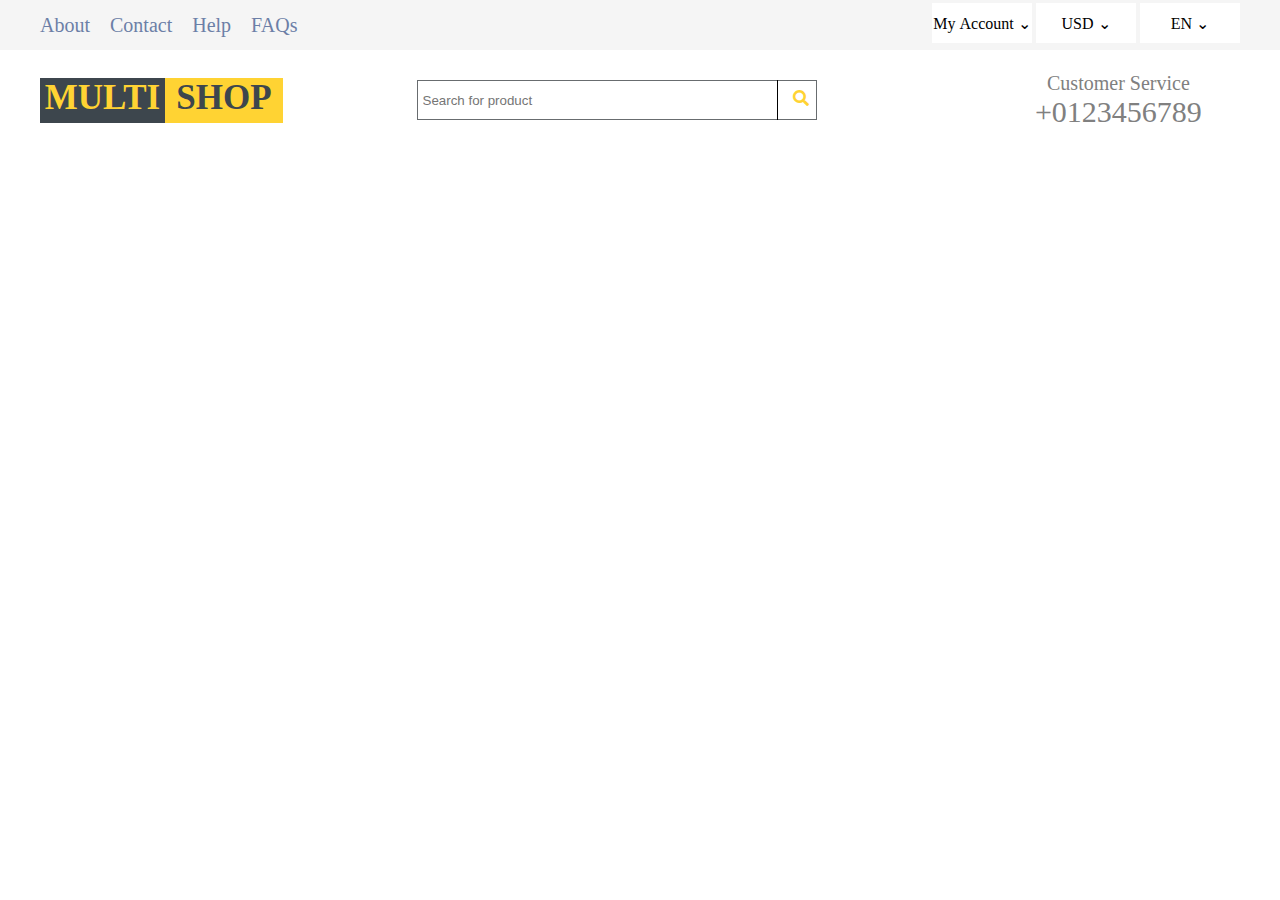
<file: FrontEnd/multi-shop/index.html>
<html>
    <head>
       <link rel="stylesheet" href="css/style.css"/> 
       <link href="https://cdnjs.cloudflare.com/ajax/libs/font-awesome/5.10.0/css/all.min.css" rel="stylesheet"/>
    </head>
    <body>
        <div class="main">
            <div class="first-row">
                <div class="left">
                  <a href="#">About</a>
                  <a href="#">Contact</a>
                  <a href="#">Help</a>
                  <a href="#">FAQs</a>
                </div>
                <div class="right">
                    <ul>
                        <li><span>My&nbsp;Account&nbsp;&#8964;</span>
                          <ul>
                            <li>Sign in</li>
                            <li>Sign up</li>
                          </ul>
                        </li>
                        <li><span>USD &#8964;</span>
                          <ul>
                            <li>EUR</li>
                            <li>GBP</li>
                            <li>CAD</li>
                          </ul>
                        </li>
                        <li><span>EN &#8964;</span>
                          <ul>
                            <li>FR</li>
                            <li>AR</li>
                            <li>UR</li>
                          </ul>
                        </li>
                    </ul>
                </div>
            </div>
            <div class="second-row">
                <div style="background-color: #FFD333;">
                    <label>MULTI</label>
                    <label style="width: 110px !important;">SHOP</label>
                </div>
                <div>
                    <input type="text" placeholder="Search for product"/>
                    <span class="fa fa-search"></span>
                </div>
                <div style="height: 70px; margin-right: 40px; display: flex; flex-direction: column; justify-content: center;align-items: center;">
                    <label>Customer Service</label>
                    <label>+0123456789</label>
                </div>
            </div>
        </div>
    </body>
</html>
</file>
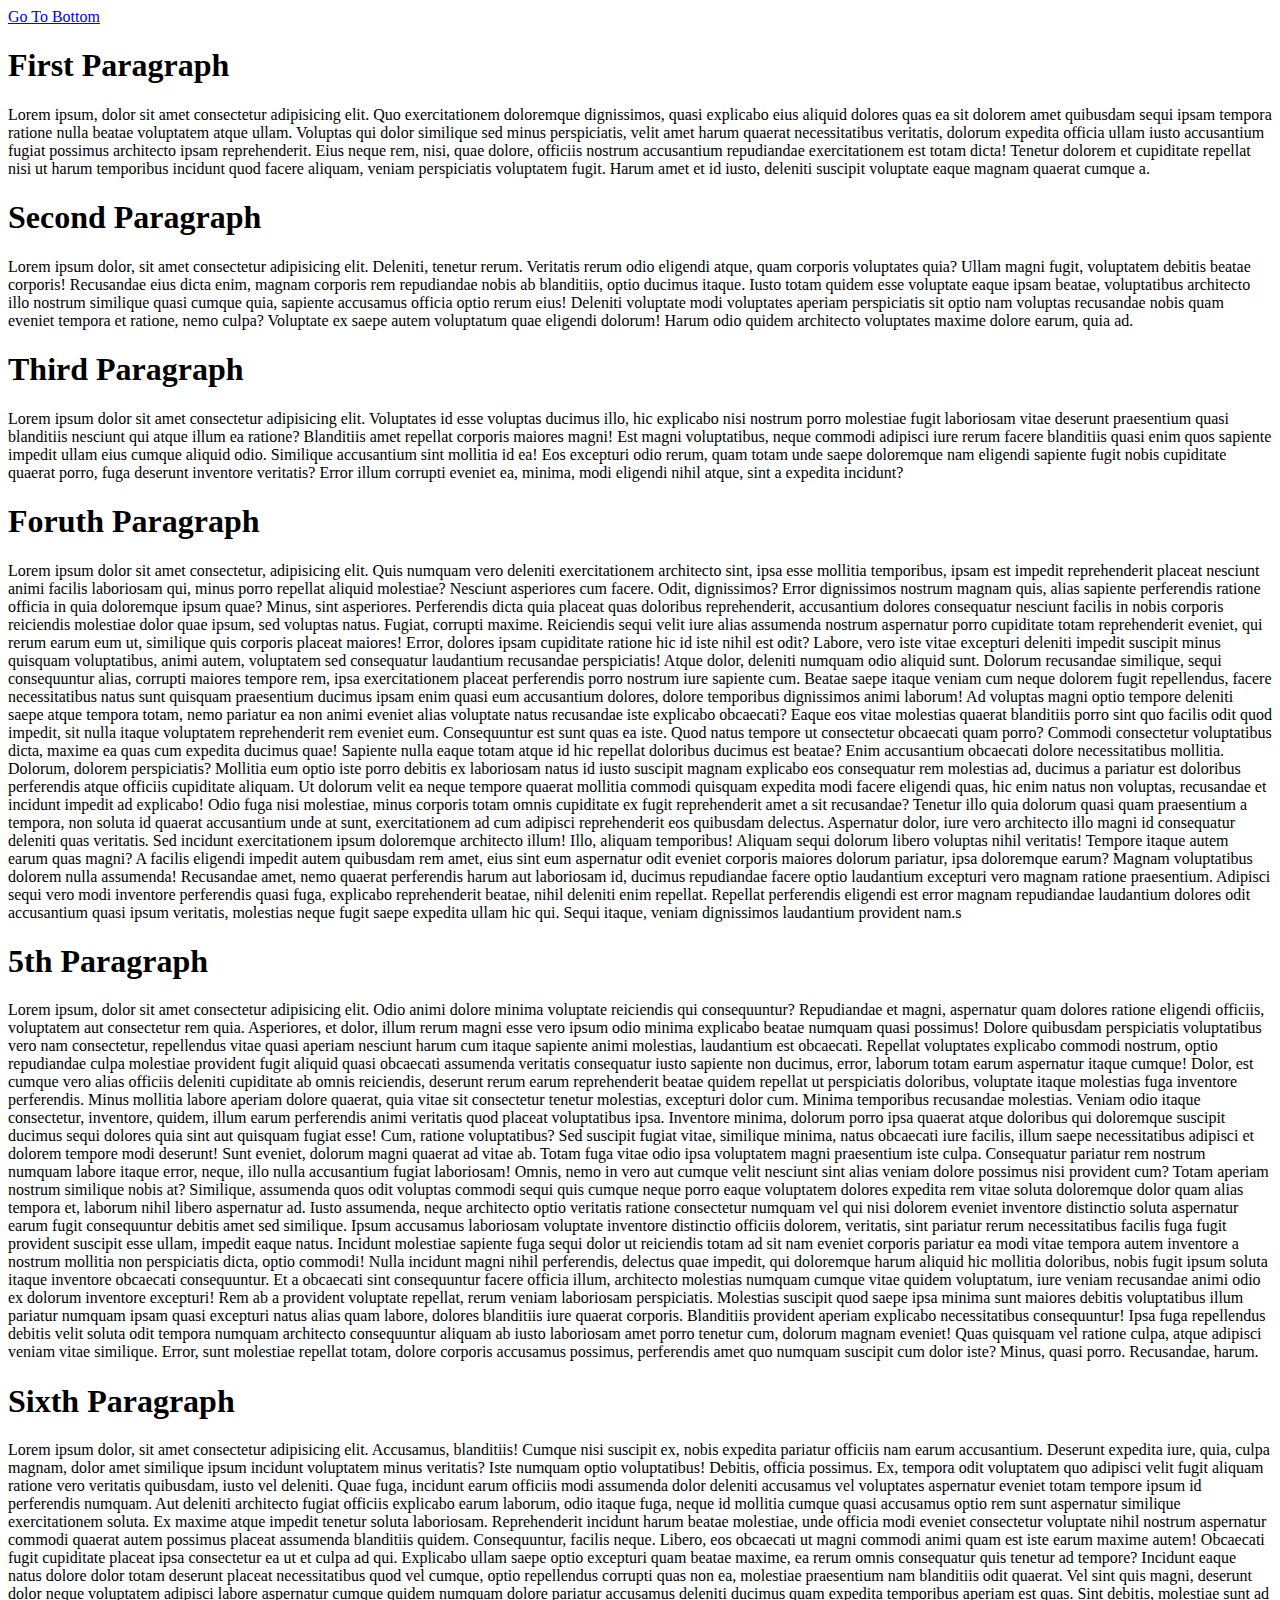
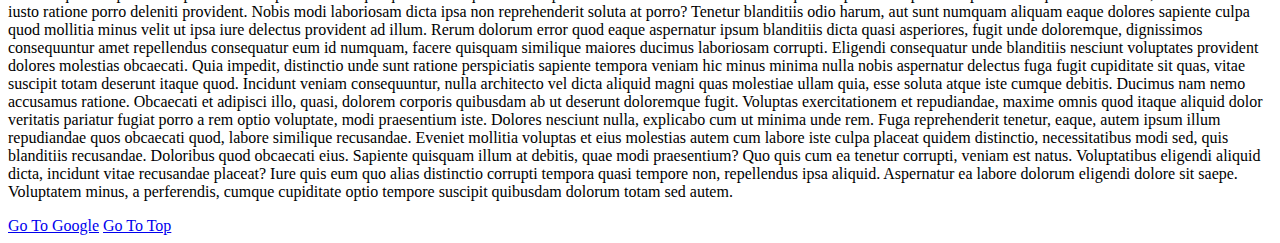
<file: FrontEnd/p3.html>
<html>
    <head></head>
    <body>
        <a href="#bottom">Go To Bottom</a>
        <h1  id="top">First Paragraph</h1>
        <p>Lorem ipsum, dolor sit amet consectetur adipisicing elit. Quo exercitationem doloremque dignissimos, quasi explicabo eius aliquid dolores quas ea sit dolorem amet quibusdam sequi ipsam tempora ratione nulla beatae voluptatem atque ullam. Voluptas qui dolor similique sed minus perspiciatis, velit amet harum quaerat necessitatibus veritatis, dolorum expedita officia ullam iusto accusantium fugiat possimus architecto ipsam reprehenderit. Eius neque rem, nisi, quae dolore, officiis nostrum accusantium repudiandae exercitationem est totam dicta! Tenetur dolorem et cupiditate repellat nisi ut harum temporibus incidunt quod facere aliquam, veniam perspiciatis voluptatem fugit. Harum amet et id iusto, deleniti suscipit voluptate eaque magnam quaerat cumque a.</p>
        
        <h1>Second Paragraph</h1>
        <p>Lorem ipsum dolor, sit amet consectetur adipisicing elit. Deleniti, tenetur rerum. Veritatis rerum odio eligendi atque, quam corporis voluptates quia? Ullam magni fugit, voluptatem debitis beatae corporis! Recusandae eius dicta enim, magnam corporis rem repudiandae nobis ab blanditiis, optio ducimus itaque. Iusto totam quidem esse voluptate eaque ipsam beatae, voluptatibus architecto illo nostrum similique quasi cumque quia, sapiente accusamus officia optio rerum eius! Deleniti voluptate modi voluptates aperiam perspiciatis sit optio nam voluptas recusandae nobis quam eveniet tempora et ratione, nemo culpa? Voluptate ex saepe autem voluptatum quae eligendi dolorum! Harum odio quidem architecto voluptates maxime dolore earum, quia ad.</p>
        
        <h1>Third Paragraph</h1>
        <p>Lorem ipsum dolor sit amet consectetur adipisicing elit. Voluptates id esse voluptas ducimus illo, hic explicabo nisi nostrum porro molestiae fugit laboriosam vitae deserunt praesentium quasi blanditiis nesciunt qui atque illum ea ratione? Blanditiis amet repellat corporis maiores magni! Est magni voluptatibus, neque commodi adipisci iure rerum facere blanditiis quasi enim quos sapiente impedit ullam eius cumque aliquid odio. Similique accusantium sint mollitia id ea! Eos excepturi odio rerum, quam totam unde saepe doloremque nam eligendi sapiente fugit nobis cupiditate quaerat porro, fuga deserunt inventore veritatis? Error illum corrupti eveniet ea, minima, modi eligendi nihil atque, sint a expedita incidunt?</p>
        
        <h1>Foruth Paragraph</h1>
        <p>Lorem ipsum dolor sit amet consectetur, adipisicing elit. Quis numquam vero deleniti exercitationem architecto sint, ipsa esse mollitia temporibus, ipsam est impedit reprehenderit placeat nesciunt animi facilis laboriosam qui, minus porro repellat aliquid molestiae? Nesciunt asperiores cum facere. Odit, dignissimos? Error dignissimos nostrum magnam quis, alias sapiente perferendis ratione officia in quia doloremque ipsum quae? Minus, sint asperiores. Perferendis dicta quia placeat quas doloribus reprehenderit, accusantium dolores consequatur nesciunt facilis in nobis corporis reiciendis molestiae dolor quae ipsum, sed voluptas natus. Fugiat, corrupti maxime. Reiciendis sequi velit iure alias assumenda nostrum aspernatur porro cupiditate totam reprehenderit eveniet, qui rerum earum eum ut, similique quis corporis placeat maiores! Error, dolores ipsam cupiditate ratione hic id iste nihil est odit? Labore, vero iste vitae excepturi deleniti impedit suscipit minus quisquam voluptatibus, animi autem, voluptatem sed consequatur laudantium recusandae perspiciatis! Atque dolor, deleniti numquam odio aliquid sunt. Dolorum recusandae similique, sequi consequuntur alias, corrupti maiores tempore rem, ipsa exercitationem placeat perferendis porro nostrum iure sapiente cum. Beatae saepe itaque veniam cum neque dolorem fugit repellendus, facere necessitatibus natus sunt quisquam praesentium ducimus ipsam enim quasi eum accusantium dolores, dolore temporibus dignissimos animi laborum! Ad voluptas magni optio tempore deleniti saepe atque tempora totam, nemo pariatur ea non animi eveniet alias voluptate natus recusandae iste explicabo obcaecati? Eaque eos vitae molestias quaerat blanditiis porro sint quo facilis odit quod impedit, sit nulla itaque voluptatem reprehenderit rem eveniet eum. Consequuntur est sunt quas ea iste. Quod natus tempore ut consectetur obcaecati quam porro? Commodi consectetur voluptatibus dicta, maxime ea quas cum expedita ducimus quae! Sapiente nulla eaque totam atque id hic repellat doloribus ducimus est beatae? Enim accusantium obcaecati dolore necessitatibus mollitia. Dolorum, dolorem perspiciatis? Mollitia eum optio iste porro debitis ex laboriosam natus id iusto suscipit magnam explicabo eos consequatur rem molestias ad, ducimus a pariatur est doloribus perferendis atque officiis cupiditate aliquam. Ut dolorum velit ea neque tempore quaerat mollitia commodi quisquam expedita modi facere eligendi quas, hic enim natus non voluptas, recusandae et incidunt impedit ad explicabo! Odio fuga nisi molestiae, minus corporis totam omnis cupiditate ex fugit reprehenderit amet a sit recusandae? Tenetur illo quia dolorum quasi quam praesentium a tempora, non soluta id quaerat accusantium unde at sunt, exercitationem ad cum adipisci reprehenderit eos quibusdam delectus. Aspernatur dolor, iure vero architecto illo magni id consequatur deleniti quas veritatis. Sed incidunt exercitationem ipsum doloremque architecto illum! Illo, aliquam temporibus! Aliquam sequi dolorum libero voluptas nihil veritatis! Tempore itaque autem earum quas magni? A facilis eligendi impedit autem quibusdam rem amet, eius sint eum aspernatur odit eveniet corporis maiores dolorum pariatur, ipsa doloremque earum? Magnam voluptatibus dolorem nulla assumenda! Recusandae amet, nemo quaerat perferendis harum aut laboriosam id, ducimus repudiandae facere optio laudantium excepturi vero magnam ratione praesentium. Adipisci sequi vero modi inventore perferendis quasi fuga, explicabo reprehenderit beatae, nihil deleniti enim repellat. Repellat perferendis eligendi est error magnam repudiandae laudantium dolores odit accusantium quasi ipsum veritatis, molestias neque fugit saepe expedita ullam hic qui. Sequi itaque, veniam dignissimos laudantium provident nam.s</p>
        
        <h1>5th Paragraph</h1>
        <p>Lorem ipsum, dolor sit amet consectetur adipisicing elit. Odio animi dolore minima voluptate reiciendis qui consequuntur? Repudiandae et magni, aspernatur quam dolores ratione eligendi officiis, voluptatem aut consectetur rem quia. Asperiores, et dolor, illum rerum magni esse vero ipsum odio minima explicabo beatae numquam quasi possimus! Dolore quibusdam perspiciatis voluptatibus vero nam consectetur, repellendus vitae quasi aperiam nesciunt harum cum itaque sapiente animi molestias, laudantium est obcaecati. Repellat voluptates explicabo commodi nostrum, optio repudiandae culpa molestiae provident fugit aliquid quasi obcaecati assumenda veritatis consequatur iusto sapiente non ducimus, error, laborum totam earum aspernatur itaque cumque! Dolor, est cumque vero alias officiis deleniti cupiditate ab omnis reiciendis, deserunt rerum earum reprehenderit beatae quidem repellat ut perspiciatis doloribus, voluptate itaque molestias fuga inventore perferendis. Minus mollitia labore aperiam dolore quaerat, quia vitae sit consectetur tenetur molestias, excepturi dolor cum. Minima temporibus recusandae molestias. Veniam odio itaque consectetur, inventore, quidem, illum earum perferendis animi veritatis quod placeat voluptatibus ipsa. Inventore minima, dolorum porro ipsa quaerat atque doloribus qui doloremque suscipit ducimus sequi dolores quia sint aut quisquam fugiat esse! Cum, ratione voluptatibus? Sed suscipit fugiat vitae, similique minima, natus obcaecati iure facilis, illum saepe necessitatibus adipisci et dolorem tempore modi deserunt! Sunt eveniet, dolorum magni quaerat ad vitae ab. Totam fuga vitae odio ipsa voluptatem magni praesentium iste culpa. Consequatur pariatur rem nostrum numquam labore itaque error, neque, illo nulla accusantium fugiat laboriosam! Omnis, nemo in vero aut cumque velit nesciunt sint alias veniam dolore possimus nisi provident cum? Totam aperiam nostrum similique nobis at? Similique, assumenda quos odit voluptas commodi sequi quis cumque neque porro eaque voluptatem dolores expedita rem vitae soluta doloremque dolor quam alias tempora et, laborum nihil libero aspernatur ad. Iusto assumenda, neque architecto optio veritatis ratione consectetur numquam vel qui nisi dolorem eveniet inventore distinctio soluta aspernatur earum fugit consequuntur debitis amet sed similique. Ipsum accusamus laboriosam voluptate inventore distinctio officiis dolorem, veritatis, sint pariatur rerum necessitatibus facilis fuga fugit provident suscipit esse ullam, impedit eaque natus. Incidunt molestiae sapiente fuga sequi dolor ut reiciendis totam ad sit nam eveniet corporis pariatur ea modi vitae tempora autem inventore a nostrum mollitia non perspiciatis dicta, optio commodi! Nulla incidunt magni nihil perferendis, delectus quae impedit, qui doloremque harum aliquid hic mollitia doloribus, nobis fugit ipsum soluta itaque inventore obcaecati consequuntur. Et a obcaecati sint consequuntur facere officia illum, architecto molestias numquam cumque vitae quidem voluptatum, iure veniam recusandae animi odio ex dolorum inventore excepturi! Rem ab a provident voluptate repellat, rerum veniam laboriosam perspiciatis. Molestias suscipit quod saepe ipsa minima sunt maiores debitis voluptatibus illum pariatur numquam ipsam quasi excepturi natus alias quam labore, dolores blanditiis iure quaerat corporis. Blanditiis provident aperiam explicabo necessitatibus consequuntur! Ipsa fuga repellendus debitis velit soluta odit tempora numquam architecto consequuntur aliquam ab iusto laboriosam amet porro tenetur cum, dolorum magnam eveniet! Quas quisquam vel ratione culpa, atque adipisci veniam vitae similique. Error, sunt molestiae repellat totam, dolore corporis accusamus possimus, perferendis amet quo numquam suscipit cum dolor iste? Minus, quasi porro. Recusandae, harum.</p>
        
        <h1>Sixth Paragraph</h1>
        <p id="bottom">Lorem ipsum dolor, sit amet consectetur adipisicing elit. Accusamus, blanditiis! Cumque nisi suscipit ex, nobis expedita pariatur officiis nam earum accusantium. Deserunt expedita iure, quia, culpa magnam, dolor amet similique ipsum incidunt voluptatem minus veritatis? Iste numquam optio voluptatibus! Debitis, officia possimus. Ex, tempora odit voluptatem quo adipisci velit fugit aliquam ratione vero veritatis quibusdam, iusto vel deleniti. Quae fuga, incidunt earum officiis modi assumenda dolor deleniti accusamus vel voluptates aspernatur eveniet totam tempore ipsum id perferendis numquam. Aut deleniti architecto fugiat officiis explicabo earum laborum, odio itaque fuga, neque id mollitia cumque quasi accusamus optio rem sunt aspernatur similique exercitationem soluta. Ex maxime atque impedit tenetur soluta laboriosam. Reprehenderit incidunt harum beatae molestiae, unde officia modi eveniet consectetur voluptate nihil nostrum aspernatur commodi quaerat autem possimus placeat assumenda blanditiis quidem. Consequuntur, facilis neque. Libero, eos obcaecati ut magni commodi animi quam est iste earum maxime autem! Obcaecati fugit cupiditate placeat ipsa consectetur ea ut et culpa ad qui. Explicabo ullam saepe optio excepturi quam beatae maxime, ea rerum omnis consequatur quis tenetur ad tempore? Incidunt eaque natus dolore dolor totam deserunt placeat necessitatibus quod vel cumque, optio repellendus corrupti quas non ea, molestiae praesentium nam blanditiis odit quaerat. Vel sint quis magni, deserunt dolor neque voluptatem adipisci labore aspernatur cumque quidem numquam dolore pariatur accusamus deleniti ducimus quam expedita temporibus aperiam est quas. Sint debitis, molestiae sunt ad iusto ratione porro deleniti provident. Nobis modi laboriosam dicta ipsa non reprehenderit soluta at porro? Tenetur blanditiis odio harum, aut sunt numquam aliquam eaque dolores sapiente culpa quod mollitia minus velit ut ipsa iure delectus provident ad illum. Rerum dolorum error quod eaque aspernatur ipsum blanditiis dicta quasi asperiores, fugit unde doloremque, dignissimos consequuntur amet repellendus consequatur eum id numquam, facere quisquam similique maiores ducimus laboriosam corrupti. Eligendi consequatur unde blanditiis nesciunt voluptates provident dolores molestias obcaecati. Quia impedit, distinctio unde sunt ratione perspiciatis sapiente tempora veniam hic minus minima nulla nobis aspernatur delectus fuga fugit cupiditate sit quas, vitae suscipit totam deserunt itaque quod. Incidunt veniam consequuntur, nulla architecto vel dicta aliquid magni quas molestiae ullam quia, esse soluta atque iste cumque debitis. Ducimus nam nemo accusamus ratione. Obcaecati et adipisci illo, quasi, dolorem corporis quibusdam ab ut deserunt doloremque fugit. Voluptas exercitationem et repudiandae, maxime omnis quod itaque aliquid dolor veritatis pariatur fugiat porro a rem optio voluptate, modi praesentium iste. Dolores nesciunt nulla, explicabo cum ut minima unde rem. Fuga reprehenderit tenetur, eaque, autem ipsum illum repudiandae quos obcaecati quod, labore similique recusandae. Eveniet mollitia voluptas et eius molestias autem cum labore iste culpa placeat quidem distinctio, necessitatibus modi sed, quis blanditiis recusandae. Doloribus quod obcaecati eius. Sapiente quisquam illum at debitis, quae modi praesentium? Quo quis cum ea tenetur corrupti, veniam est natus. Voluptatibus eligendi aliquid dicta, incidunt vitae recusandae placeat? Iure quis eum quo alias distinctio corrupti tempora quasi tempore non, repellendus ipsa aliquid. Aspernatur ea labore dolorum eligendi dolore sit saepe. Voluptatem minus, a perferendis, cumque cupiditate optio tempore suscipit quibusdam dolorum totam sed autem.</p>
    
        <a href="https://www.google.com" target="_abcfdfsfdf">Go To Google</a>
        <a href="#top">Go To Top</a>
    </body>
</html>
</file>
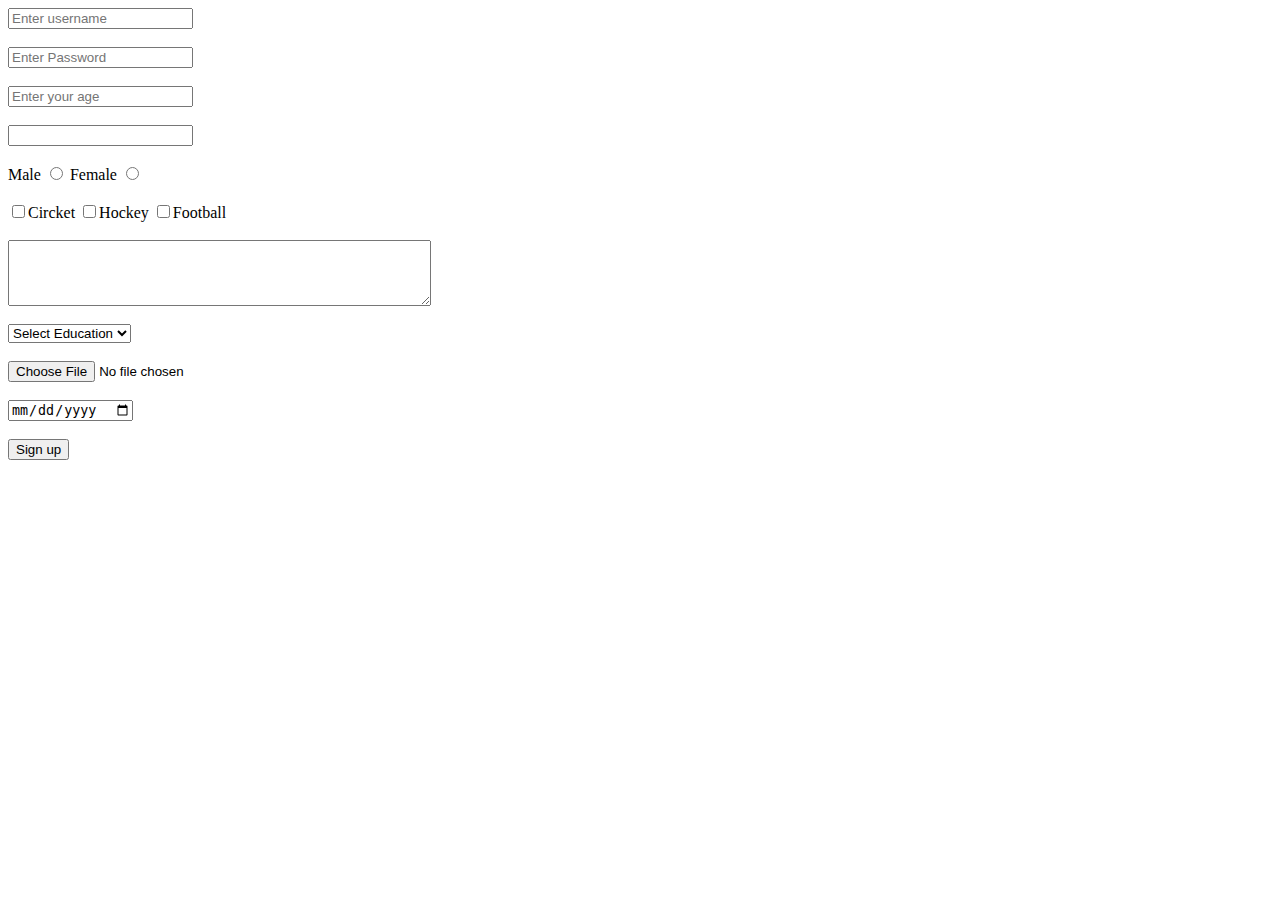
<file: FrontEnd/p4.html>
<html>
    <body>

        <form method="POST">
            <input type="text" name="username" placeholder="Enter username"/>
            <br/><br/>
            <input type="password" name="password" placeholder="Enter Password"/>
            <br/><br/>
            <input type="number" name="age" placeholder="Enter your age"/>
            <br/><br/>
            <input type="email"/>
            <br/><br/>
            Male <input type="radio" name="gender" value="M"/>
            Female <input type="radio" name="gender" value="F"/>

            <br/><br/>
            <input type="checkbox"/>Circket
            <input type="checkbox"/>Hockey
            <input type="checkbox"/>Football
            <br/><br>
            <textarea name="adderess" rows="4" cols="50"></textarea>
            <br/><br/>
            <select>
                <option>Select Education</option>
                <option>MCA</option>
                <option>BE</option>
                <option>B.Tech</option>
            </select>
            <br/><br/>
            <input type="file"/>
            <br/><br/>
            <input type="date"/>
            <br/><br/>
            <input type="submit" value="Sign up"/>
        </form>
    </body>
</html>
</file>
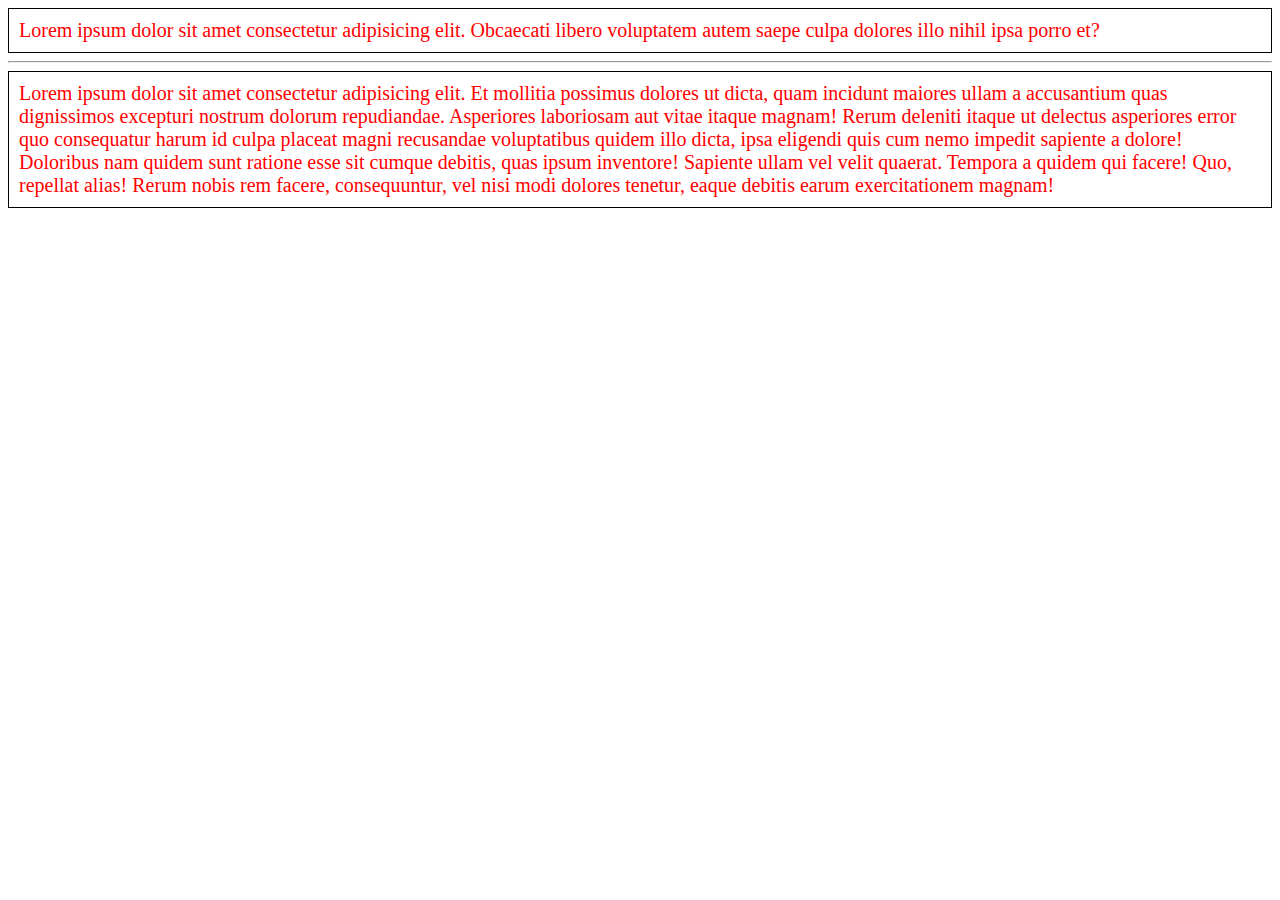
<file: FrontEnd/css/css1.html>
<!-- CSS :- Cascading Stylesheet
1. Inline CSS  ---Current Tag
2. Internal CSS -> Page
3. External CSS -> Application -->
<!-- CSS Selectors
 1. id selector
 2. class selector
 3. Tag/Element Selector
 4. universal Selector
 6. Combinator select/Group selector
 7. seudo class selector
 8. nth-child selector
 9. Attribute Selector
 ...
 ... -->
<html>
    <head></head>
    <body>
        <div style="color:red; font-size: 20px;border: 1px solid black; padding: 10px;">Lorem ipsum dolor sit amet consectetur adipisicing elit. Obcaecati libero voluptatem autem saepe culpa dolores illo nihil ipsa porro et?</div>
        <hr/>
        <div style="color:red; font-size: 20px;border: 1px solid black; padding: 10px;">Lorem ipsum dolor sit amet consectetur adipisicing elit. Et mollitia possimus dolores ut dicta, quam incidunt maiores ullam a accusantium quas dignissimos excepturi nostrum dolorum repudiandae. Asperiores laboriosam aut vitae itaque magnam! Rerum deleniti itaque ut delectus asperiores error quo consequatur harum id culpa placeat magni recusandae voluptatibus quidem illo dicta, ipsa eligendi quis cum nemo impedit sapiente a dolore! Doloribus nam quidem sunt ratione esse sit cumque debitis, quas ipsum inventore! Sapiente ullam vel velit quaerat. Tempora a quidem qui facere! Quo, repellat alias! Rerum nobis rem facere, consequuntur, vel nisi modi dolores tenetur, eaque debitis earum exercitationem magnam!</div>
    </body>
</html>
</file>
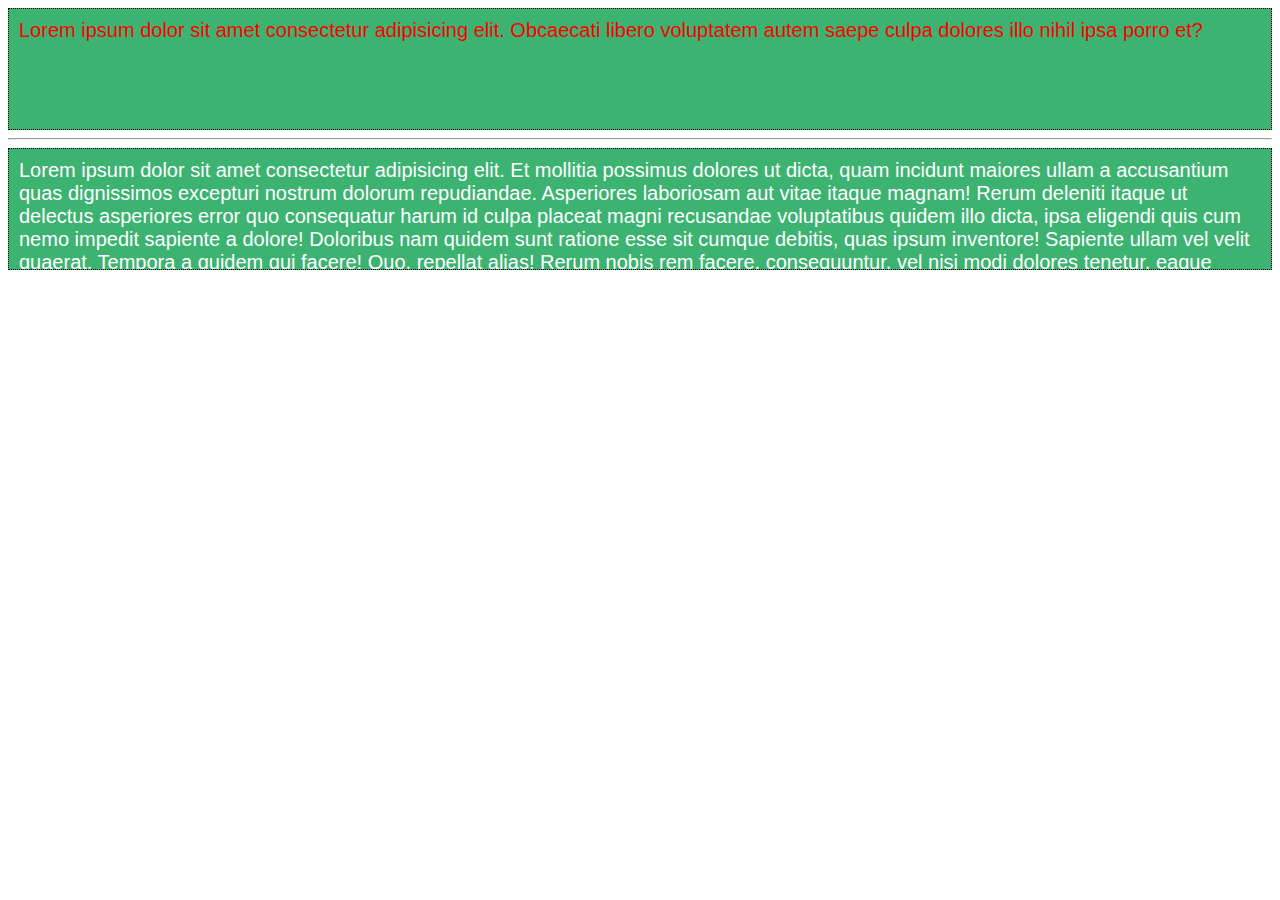
<file: FrontEnd/css/css2.html>
<!-- CSS :- Cascading Stylesheet
1. Inline CSS  ---Current Tag
2. Internal CSS -> Page
3. External CSS -> Application -->
<!-- CSS Selectors
 1. id selector
 2. class selector
 3. Tag/Element Selector
 4. universal Selector
 6. Combinator select/Group selector
 7. seudo class selector
 8. nth-child selector
 9. Attribute Selector
 ...
 ... -->
 <html>
    <head>
      <style>  
        .firstDiv{
           font-family: sans-serif;
           font-size: 20px;
           padding: 10px;
           border: 1px dotted black;
           height: 100px;
           background-color: mediumseagreen;
           overflow: hidden;
        }
        .firstDivTextColor{
            color: red;
        }
        .secondDivTextColor{
            color: white;
        }
      </style>
    </head>
    <body>
        <div id="firstDivTextColor" class="firstDiv firstDivTextColor">Lorem ipsum dolor sit amet consectetur adipisicing elit. Obcaecati libero voluptatem autem saepe culpa dolores illo nihil ipsa porro et?</div>
        <hr/>
        <div id="secondDivTextColor" class="firstDiv secondDivTextColor">Lorem ipsum dolor sit amet consectetur adipisicing elit. Et mollitia possimus dolores ut dicta, quam incidunt maiores ullam a accusantium quas dignissimos excepturi nostrum dolorum repudiandae. Asperiores laboriosam aut vitae itaque magnam! Rerum deleniti itaque ut delectus asperiores error quo consequatur harum id culpa placeat magni recusandae voluptatibus quidem illo dicta, ipsa eligendi quis cum nemo impedit sapiente a dolore! Doloribus nam quidem sunt ratione esse sit cumque debitis, quas ipsum inventore! Sapiente ullam vel velit quaerat. Tempora a quidem qui facere! Quo, repellat alias! Rerum nobis rem facere, consequuntur, vel nisi modi dolores tenetur, eaque debitis earum exercitationem magnam!</div>
    </body>
</html>
</file>
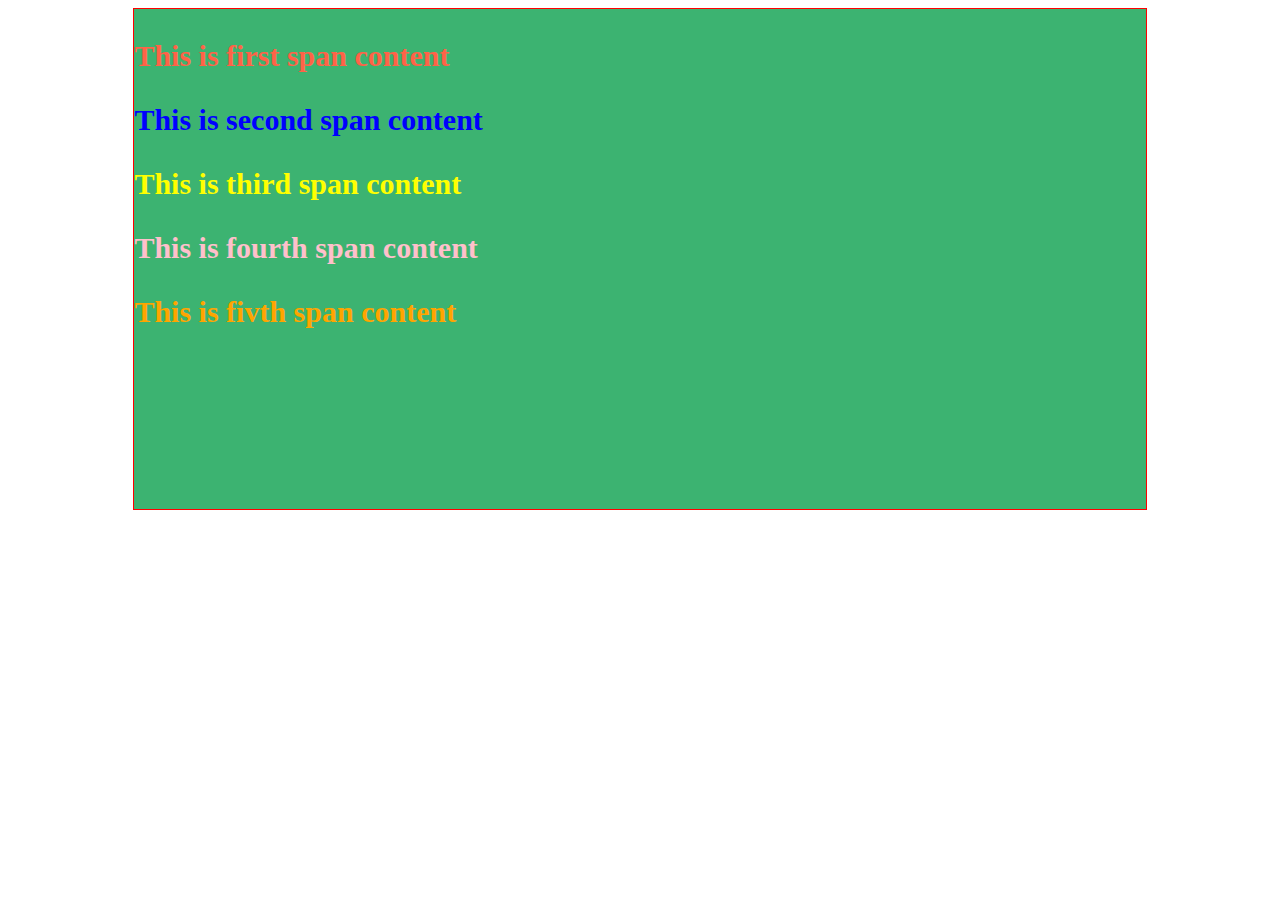
<file: FrontEnd/css/css3.html>
<html>
    <head>
        <style>
            .container{
               border: 1px solid red;
               height: 500px;
               width: 80%;
               margin: auto;
               background-color: mediumseagreen; 
            }
            .container p{
                font-size: 30px;
                font-weight: bold;
            } 
            .container p:nth-child(1){
                color: tomato;
            }
            .container p:nth-child(2){
                color: blue;
            }
            .container p:nth-child(3){
               color: yellow;
            }
            .container p:nth-child(4){
                color: pink;
            }
            .container p:nth-child(5){
                color: orange;
            }
        </style>
    </head>
    <body>
        <div class="container">
            <p>This is first span content</p>
            <p>This is second span content</p>
            <p>This is third span content</p>
            <p>This is fourth span content</p>
            <p>This is fivth span content</p>
        </div>
    </body>
</html>
</file>
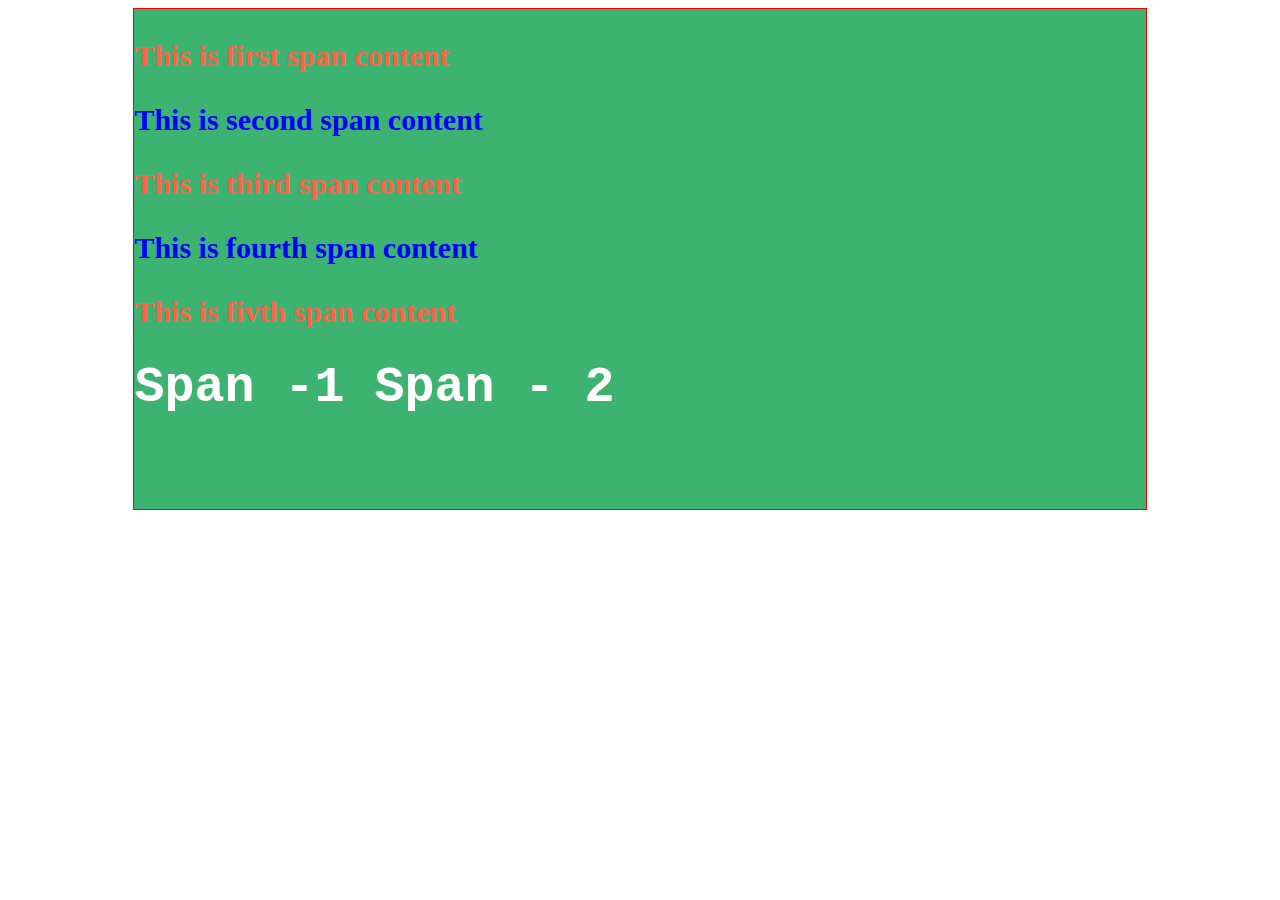
<file: FrontEnd/css/css4.html>
<html>
    <head>
        <style>
            .container{
               border: 1px solid red;
               height: 500px;
               width: 80%;
               margin: auto;
               background-color: mediumseagreen; 
            }
            .container p{
                font-size: 30px;
                font-weight: bold;
            } 
            .container p:nth-child(odd){
                color: tomato;
            }
            .container p:nth-child(even){
                color: blue;
            }
            span{
               font-size: 50px;
               font-weight: bolder;
               font-family: 'Courier New', Courier, monospace;
               color: white;                
            }
        </style>
    </head>
    <body>
        <div class="container">
            <p>This is first span content</p>
            <p>This is second span content</p>
            <p>This is third span content</p>
            <p>This is fourth span content</p>
            <p>This is fivth span content</p>
            <span>Span -1 </span>
            <span>Span - 2</span>
        </div>
    </body>
</html>
</file>
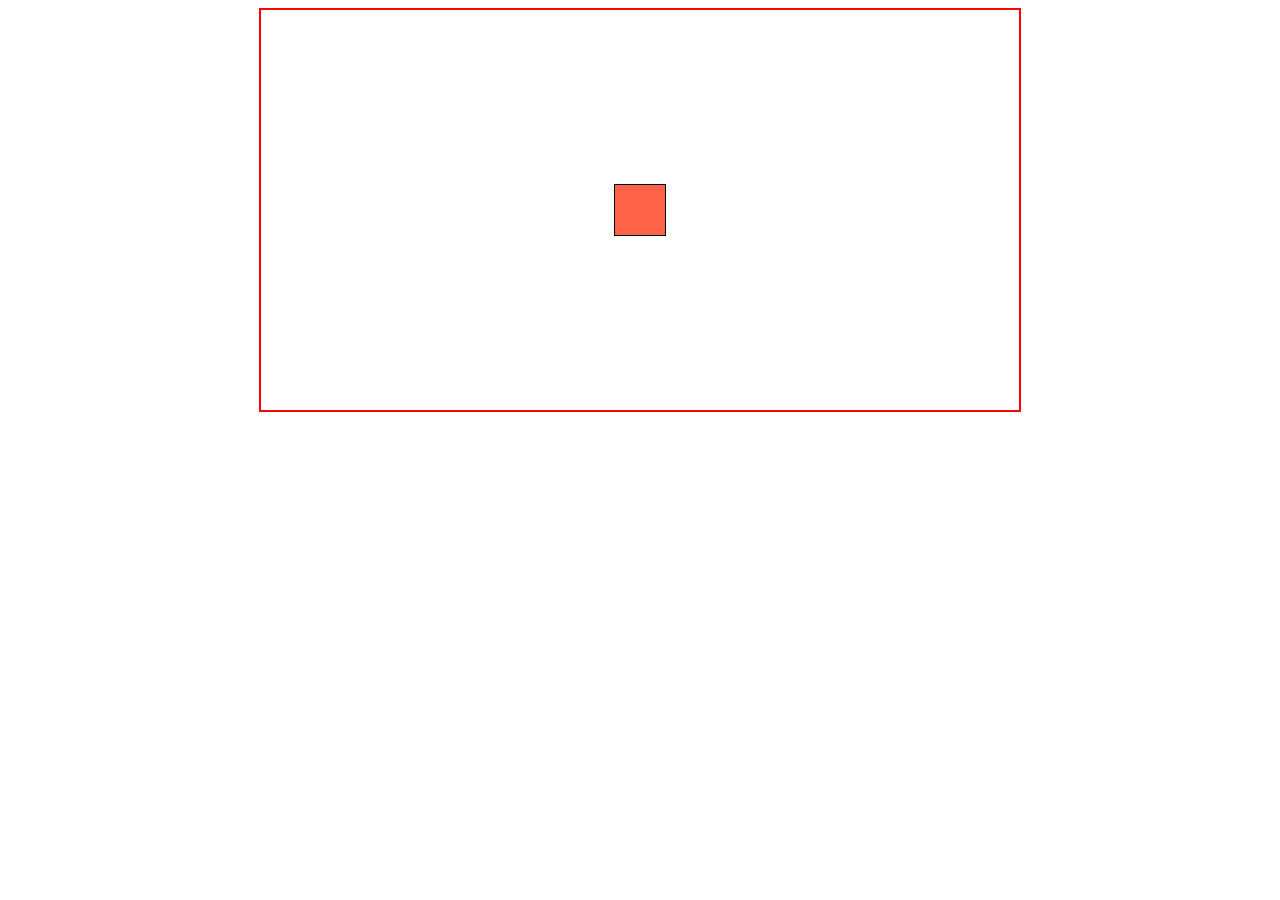
<file: FrontEnd/css/css5.html>
<html>
    <head>
        <style>
            .container{
                width: 60%;
                margin: auto;
                border: 2px solid red;
                height: 400px;
                position: relative;
            }
            .child{
                width: 50px;
                height: 50px;
                /*border-radius: 50%;*/
                border: 1px solid black;
                position: absolute;
                background-color: tomato;
                top: 50%;
                left: 50%;
                transform: translate(-50%,-50%);
                transition: all 2s ease-in;
            }
            .child:hover{
                /* transform: scale(1.3) rotate(50deg); */
                width: 200px;
                height: 100px;
            }
        </style>
    </head>
    <body>
        <div class="container">
            <div class="child"></div>
        </div>
    </body>
</html>
</file>
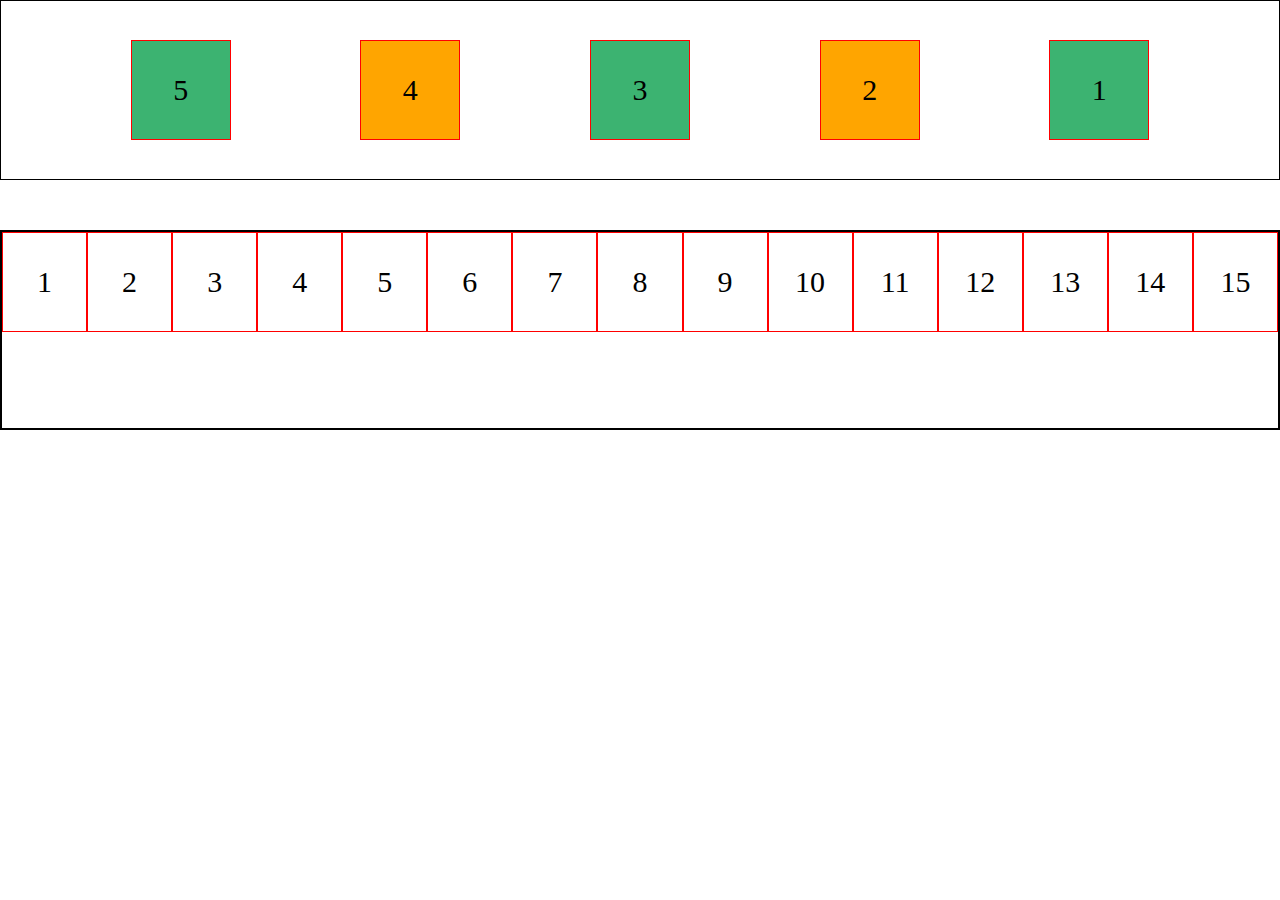
<file: FrontEnd/css/css6.html>
<html>
    <head>
        <title>Flex Excercise</title>
        <style>
            *{
                margin: 0;
                padding: 0;
                box-sizing: border-box;
            }
            .container{
                height: 20vh;
                border: 1px solid black;
                display: flex;
                flex-direction: row-reverse;
                align-items: center;
                justify-content: space-evenly;
            }
            .container div,.second-container div{
                width: 100px;
                height: 100px;
                border: 1px solid red;
                font-size: 30px;
                display: flex;
                justify-content: center;
                align-items: center;
            }
            /* .container div span{
                position: absolute;
                top: 50%;
                left: 50%;
                transform: translate(-50%,-50%);
            } */
            .container div:nth-child(even){
                background-color: orange;
            }
            .container div:nth-child(odd){
                background-color: mediumseagreen;
            }
            .second-container{
                height: 200px;
                display: flex;
                border: 2px solid black;
                margin-top: 50px;
            }
        </style>
    </head>
    <body>
        <div class="container">
            <div><span>1</span></div>
            <div><span>2</span></div>
            <div><span>3</span></div>
            <div><span>4</span></div>
            <div><span>5</span></div>
        </div>
        <div class="second-container">
            <div><span>1</span></div>
            <div><span>2</span></div>
            <div><span>3</span></div>
            <div><span>4</span></div>
            <div><span>5</span></div>
            <div><span>6</span></div>
            <div><span>7</span></div>
            <div><span>8</span></div>
            <div><span>9</span></div>
            <div><span>10</span></div>
            <div><span>11</span></div>
            <div><span>12</span></div>
            <div><span>13</span></div>
            <div><span>14</span></div>
            <div><span>15</span></div> 
        </div>
    </body>
</html>
</file>
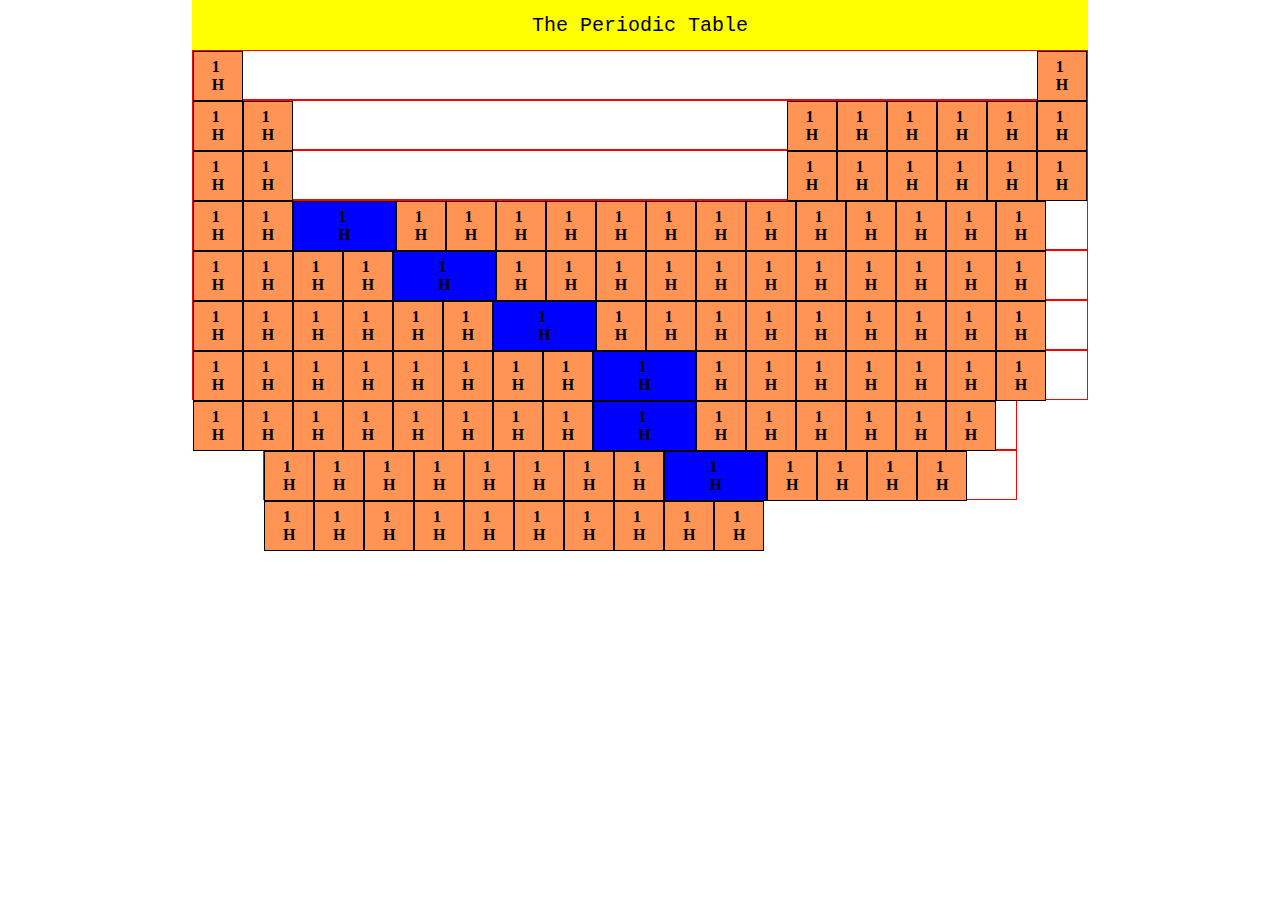
<file: FrontEnd/css/perodic.html>
<html>
    <head>
        <style>
            *{
                margin: 0px;
                padding: 0px;
                box-sizing: border-box;
            }
            .container{
                width: 70%;
                height: 100vh;
                margin: auto;
                position: relative;
            }
            .header{
                height: 50px;
                background-color: yellow;
                font-size: 20px;
                font-family: 'Courier New', Courier, monospace;
                text-align: center;
                position: relative;
            }
            .header span{
                position: absolute;
                top: 50%;
                left: 50%;
                transform: translate(-50%,-50%);
            }
            .row{
                height: 50px;
                border: 1px solid red;
            }
            .row .box{
                width: 50px;
                height: 50px;
                border: 1px solid black;
                position: relative;
                background-color: #FF9454;
            
            }
            .row .box span{
                position: absolute;
                top: 50%;
                left: 50%;
                transform: translate(-50%,-50%);
                font-weight: bolder;
            }
            .float-direction-left{
                float: left;
            }
            .float-direction-right{
                float: right;
            }
            .bada-wala-div{
                width: 103px !important;
                background-color: blue !important;
            }
            .aakhri-wali-row{
                width: 84.1% !important;
                margin: auto;
            }
        </style>
    </head>
    <body>
        <div class="container">
            <div class="header">
                <span>The Periodic Table</span>
            </div>
            <div class="row">
                <div class="box float-direction-left"><span>1<br/>H</span></div>
                <div class="box float-direction-right"><span>1<br/>H</span></div>
            </div>
            <div class="row">
                <div class="box float-direction-left"><span>1<br/>H</span></div>
                <div class="box float-direction-left"><span>1<br/>H</span></div>
                <div class="box float-direction-right"><span>1<br/>H</span></div>
                <div class="box float-direction-right"><span>1<br/>H</span></div>
                <div class="box float-direction-right"><span>1<br/>H</span></div>
                <div class="box float-direction-right"><span>1<br/>H</span></div>
                <div class="box float-direction-right"><span>1<br/>H</span></div>
                <div class="box float-direction-right"><span>1<br/>H</span></div>
            </div>
            <div class="row">
                <div class="box float-direction-left"><span>1<br/>H</span></div>
                <div class="box  float-direction-left"><span>1<br/>H</span></div>
                <div class="box float-direction-right"><span>1<br/>H</span></div>
                <div class="box float-direction-right"><span>1<br/>H</span></div>
                <div class="box float-direction-right"><span>1<br/>H</span></div>
                <div class="box float-direction-right"><span>1<br/>H</span></div>
                <div class="box float-direction-right"><span>1<br/>H</span></div>
                <div class="box float-direction-right"><span>1<br/>H</span></div>
            </div>
            <div class="row">
                <div class="box float-direction-left"><span>1<br/>H</span></div>
                <div class="box float-direction-left"><span>1<br/>H</span></div>
                <div class="box bada-wala-div float-direction-left"><span>1<br/>H</span></div>
                <div class="box float-direction-left"><span>1<br/>H</span></div>
                <div class="box float-direction-left"><span>1<br/>H</span></div>
                <div class="box float-direction-left"><span>1<br/>H</span></div>
                <div class="box float-direction-left"><span>1<br/>H</span></div>
                <div class="box float-direction-left"><span>1<br/>H</span></div>
                <div class="box float-direction-left"><span>1<br/>H</span></div>
                <div class="box float-direction-left"><span>1<br/>H</span></div>
                <div class="box float-direction-left"><span>1<br/>H</span></div>
                <div class="box float-direction-left"><span>1<br/>H</span></div>
                <div class="box float-direction-left"><span>1<br/>H</span></div>
                <div class="box float-direction-left"><span>1<br/>H</span></div>
                <div class="box float-direction-left"><span>1<br/>H</span></div>
                <div class="box float-direction-left"><span>1<br/>H</span></div>
                <div class="box float-direction-left"><span>1<br/>H</span></div>
                <div class="box float-direction-left"><span>1<br/>H</span></div>
            </div>
            <div class="row">
                <div class="box float-direction-left"><span>1<br/>H</span></div>
                <div class="box float-direction-left"><span>1<br/>H</span></div>
                <div class="box bada-wala-div float-direction-left"><span>1<br/>H</span></div>
                <div class="box float-direction-left"><span>1<br/>H</span></div>
                <div class="box float-direction-left"><span>1<br/>H</span></div>
                <div class="box float-direction-left"><span>1<br/>H</span></div>
                <div class="box float-direction-left"><span>1<br/>H</span></div>
                <div class="box float-direction-left"><span>1<br/>H</span></div>
                <div class="box float-direction-left"><span>1<br/>H</span></div>
                <div class="box float-direction-left"><span>1<br/>H</span></div>
                <div class="box float-direction-left"><span>1<br/>H</span></div>
                <div class="box float-direction-left"><span>1<br/>H</span></div>
                <div class="box float-direction-left"><span>1<br/>H</span></div>
                <div class="box float-direction-left"><span>1<br/>H</span></div>
                <div class="box float-direction-left"><span>1<br/>H</span></div>
                <div class="box float-direction-left"><span>1<br/>H</span></div>
                <div class="box float-direction-left"><span>1<br/>H</span></div>
                <div class="box float-direction-left"><span>1<br/>H</span></div>
            </div>
            <div class="row">
                <div class="box float-direction-left"><span>1<br/>H</span></div>
                <div class="box float-direction-left"><span>1<br/>H</span></div>
                <div class="box bada-wala-div float-direction-left"><span>1<br/>H</span></div>
                <div class="box float-direction-left"><span>1<br/>H</span></div>
                <div class="box float-direction-left"><span>1<br/>H</span></div>
                <div class="box float-direction-left"><span>1<br/>H</span></div>
                <div class="box float-direction-left"><span>1<br/>H</span></div>
                <div class="box float-direction-left"><span>1<br/>H</span></div>
                <div class="box float-direction-left"><span>1<br/>H</span></div>
                <div class="box float-direction-left"><span>1<br/>H</span></div>
                <div class="box float-direction-left"><span>1<br/>H</span></div>
                <div class="box float-direction-left"><span>1<br/>H</span></div>
                <div class="box float-direction-left"><span>1<br/>H</span></div>
                <div class="box float-direction-left"><span>1<br/>H</span></div>
                <div class="box float-direction-left"><span>1<br/>H</span></div>
                <div class="box float-direction-left"><span>1<br/>H</span></div>
                <div class="box float-direction-left"><span>1<br/>H</span></div>
                <div class="box float-direction-left"><span>1<br/>H</span></div>
            </div>
            <div class="row">
                <div class="box float-direction-left"><span>1<br/>H</span></div>
                <div class="box float-direction-left"><span>1<br/>H</span></div>
                <div class="box bada-wala-div float-direction-left"><span>1<br/>H</span></div>
                <div class="box float-direction-left"><span>1<br/>H</span></div>
                <div class="box float-direction-left"><span>1<br/>H</span></div>
                <div class="box float-direction-left"><span>1<br/>H</span></div>
                <div class="box float-direction-left"><span>1<br/>H</span></div>
                <div class="box float-direction-left"><span>1<br/>H</span></div>
                <div class="box float-direction-left"><span>1<br/>H</span></div>
                <div class="box float-direction-left"><span>1<br/>H</span></div>
                <div class="box float-direction-left"><span>1<br/>H</span></div>
                <div class="box float-direction-left"><span>1<br/>H</span></div>
                <div class="box float-direction-left"><span>1<br/>H</span></div>
                <div class="box float-direction-left"><span>1<br/>H</span></div>
                <div class="box float-direction-left"><span>1<br/>H</span></div>
                <div class="box float-direction-left"><span>1<br/>H</span></div>
                <div class="box float-direction-left"><span>1<br/>H</span></div>
                <div class="box float-direction-left"><span>1<br/>H</span></div>
            </div>

            <div class="row aakhri-wali-row">
                <div class="box bada-wala-div float-direction-left"><span>1<br/>H</span></div>
                <div class="box float-direction-left"><span>1<br/>H</span></div>
                <div class="box  float-direction-left"><span>1<br/>H</span></div>
                <div class="box float-direction-left"><span>1<br/>H</span></div>
                <div class="box float-direction-left"><span>1<br/>H</span></div>
                <div class="box float-direction-left"><span>1<br/>H</span></div>
                <div class="box float-direction-left"><span>1<br/>H</span></div>
                <div class="box float-direction-left"><span>1<br/>H</span></div>
                <div class="box float-direction-left"><span>1<br/>H</span></div>
                <div class="box float-direction-left"><span>1<br/>H</span></div>
                <div class="box float-direction-left"><span>1<br/>H</span></div>
                <div class="box float-direction-left"><span>1<br/>H</span></div>
                <div class="box float-direction-left"><span>1<br/>H</span></div>
                <div class="box float-direction-left"><span>1<br/>H</span></div>
                <div class="box float-direction-left"><span>1<br/>H</span></div>
            </div>

            <div class="row aakhri-wali-row">
                <div class="box bada-wala-div float-direction-left"><span>1<br/>H</span></div>
                <div class="box float-direction-left"><span>1<br/>H</span></div>
                <div class="box  float-direction-left"><span>1<br/>H</span></div>
                <div class="box float-direction-left"><span>1<br/>H</span></div>
                <div class="box float-direction-left"><span>1<br/>H</span></div>
                <div class="box float-direction-left"><span>1<br/>H</span></div>
                <div class="box float-direction-left"><span>1<br/>H</span></div>
                <div class="box float-direction-left"><span>1<br/>H</span></div>
                <div class="box float-direction-left"><span>1<br/>H</span></div>
                <div class="box float-direction-left"><span>1<br/>H</span></div>
                <div class="box float-direction-left"><span>1<br/>H</span></div>
                <div class="box float-direction-left"><span>1<br/>H</span></div>
                <div class="box float-direction-left"><span>1<br/>H</span></div>
                <div class="box float-direction-left"><span>1<br/>H</span></div>
                <div class="box float-direction-left"><span>1<br/>H</span></div>
            </div>
        </div>
    </body>
</html>
</file>
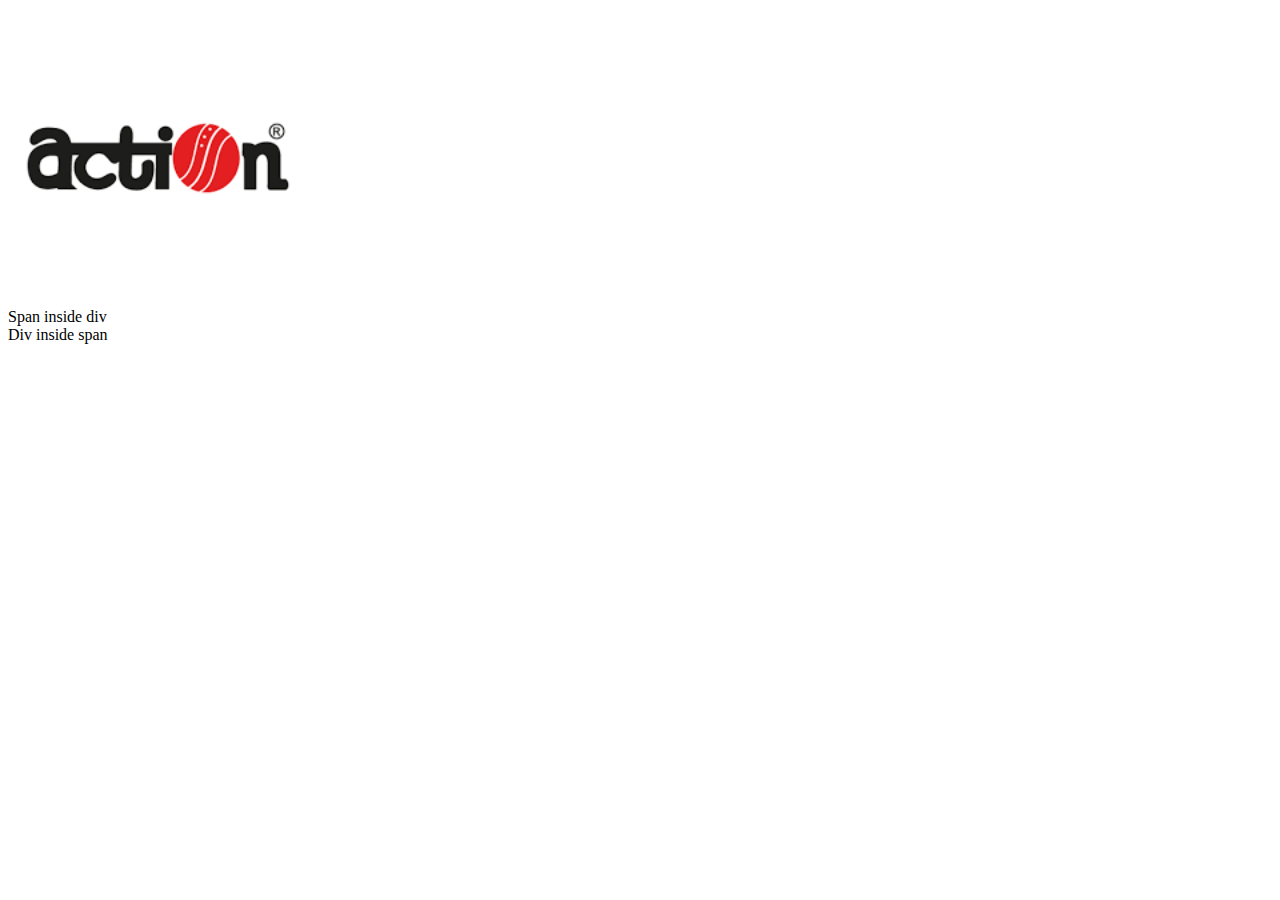
<file: FrontEnd/parent-1/parent-2/parent-3/p2.html>
<html>
    <body>
       <img alt="No Preview" src="../../../images/action.png" width="300px" height="300px"/>
       <div><span>Span inside div</span></div>
       <span><div>Div inside span</div></span>
    </body>
</html>
</file>
<file: FrontEnd/multi-shop/css/style.css>
*{
    margin:0;
    padding: 0;
    box-sizing: border-box;
}
.first-row{
    height: 50px;
    background-color: F5F5F5;
}
.left{
    float: left;
    width: 40%;
    height: 50px;
    display: flex;
    align-items: center;
    padding-left: 20px;
}
.left a{
    margin-left: 20px;
    text-decoration: none;
    font-size: 20px;
    color: #6C7FA7;
}
.right{
    float: right;
    width: 50%;
    height: 50px;
    display: flex;
    justify-content: end;
    align-items: center;
    padding-right: 40px;
}
.right ul{
    list-style: none;
}
.right ul li{
    display: inline-block;
    width: 100px;
    height: 40px;
    background-color: white;
    position: relative;
}
.right ul li span{
    position: absolute;
    top:50%;
    left: 50%;
    transform: translate(-50%,-50%);
}
.right ul li ul{
    display: none;
    width: 100px;
    height: 200px;
}
.right ul li:hover ul{
    display: block;
    position: absolute;
    top:110%;
}
.second-row{
    height: 100px;
    display: flex;
    justify-content: space-between;
    align-items: center;
}
.second-row div:nth-child(odd){
    width: 19%;
    height: 45px;
    margin-left: 40px;
}
.second-row div:nth-child(even){
   width: 50%;
   height: 80px;
   display: flex;
   justify-content: center;
   align-items: center;
}
.second-row div:nth-child(1) label{
    display: inline-block;
    height: 45px;
    background-color: red;
    width: 125px;
    font-size: 35px;
    font-weight: bolder;
    text-align: center;
}
.second-row div:nth-child(1) label:nth-child(1){
    background-color: #3D464D;
    color:#FFD333;
}
.second-row div:nth-child(1) label:nth-child(2){
    background-color: #FFD333;
    color: #3D464D;
}
.second-row div:nth-child(2) input{
    width: 400px;
    height: 40px;
    padding:5px;
    border-style: none;
    border: 1px solid #686c6f;
}
.second-row div:nth-child(2) span{
    height: 40px;
    display: block;
    padding:15px;
    padding-top: 10px;
    color: #FFD333;
    margin-left: -40px;
    border-left: 1px solid black;
}
.second-row div:nth-child(3) label:nth-child(1){
  font-size: 20px;
  color: grey;  
}
.second-row div:nth-child(3) label:nth-child(2){
    font-size: 30px;
    color: grey;
  }
</file>
